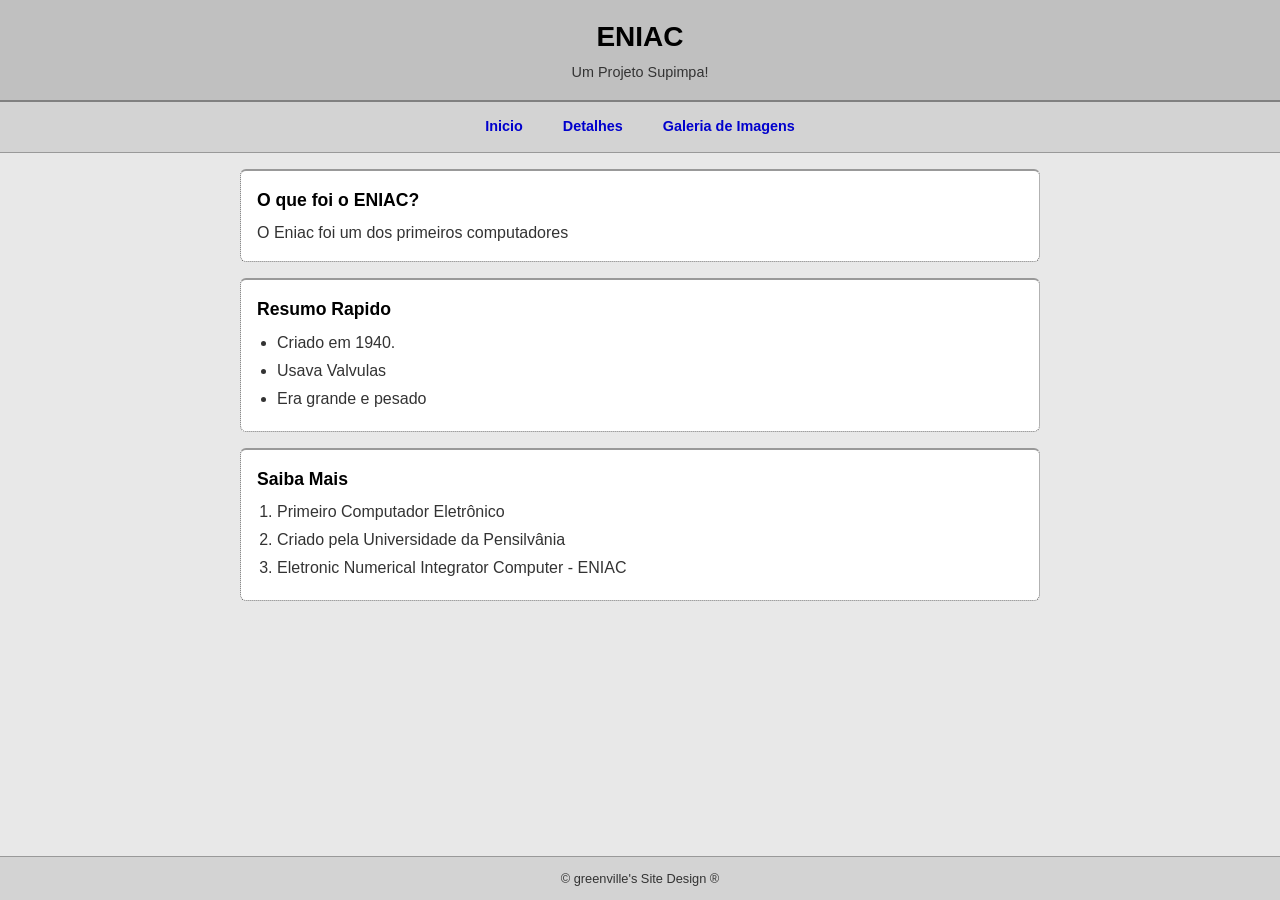
<file: index.html>
<!DOCTYPE html>
<html lang="pt-BR">
<head>
    <meta charset="UTF-8">
    <meta name="viewport" content="width=device-width, initial-scale=1.0">
    <title>Eniac - Pagina Inicial</title>
    <link rel="stylesheet" href="style.css">
</head>
<body>
    <header>
        <h1>ENIAC</h1>
        <p>Um Projeto Supimpa!</p>
    </header>
    <nav>
        <a href="index.html">Inicio</a>
        <a href="detalhes.html">Detalhes</a>
        <a href="galeria.html">Galeria de Imagens</a>
    </nav>
    <main>
        <section class="bloco">
            <h2>O que foi o ENIAC?</h2>
            <p>O Eniac foi um dos primeiros computadores</p>
        </section>
        <section class="bloco">
            <h2>Resumo Rapido</h2>
            <ul><!--Unordered List - Lista sem ordenamento-->
                <li>Criado em 1940.</li><!--List Item - Item de lista-->
                <li>Usava Valvulas</li>
                <li>Era grande e pesado</li>
            </ul>
        </section>
        <section class="bloco">
            <h2>Saiba Mais</h2>
            <ol><!--Ordered List - Lista Ordenada -->
                <li>Primeiro Computador Eletrônico</li>
                <li>Criado pela Universidade da Pensilvânia</li>
                <li>Eletronic Numerical Integrator Computer - ENIAC</li>
            </ol>
        </section>
    </main>
    <footer><p>&copy; greenville's Site Design &reg;</p></footer>
</body>
</html>
</file>
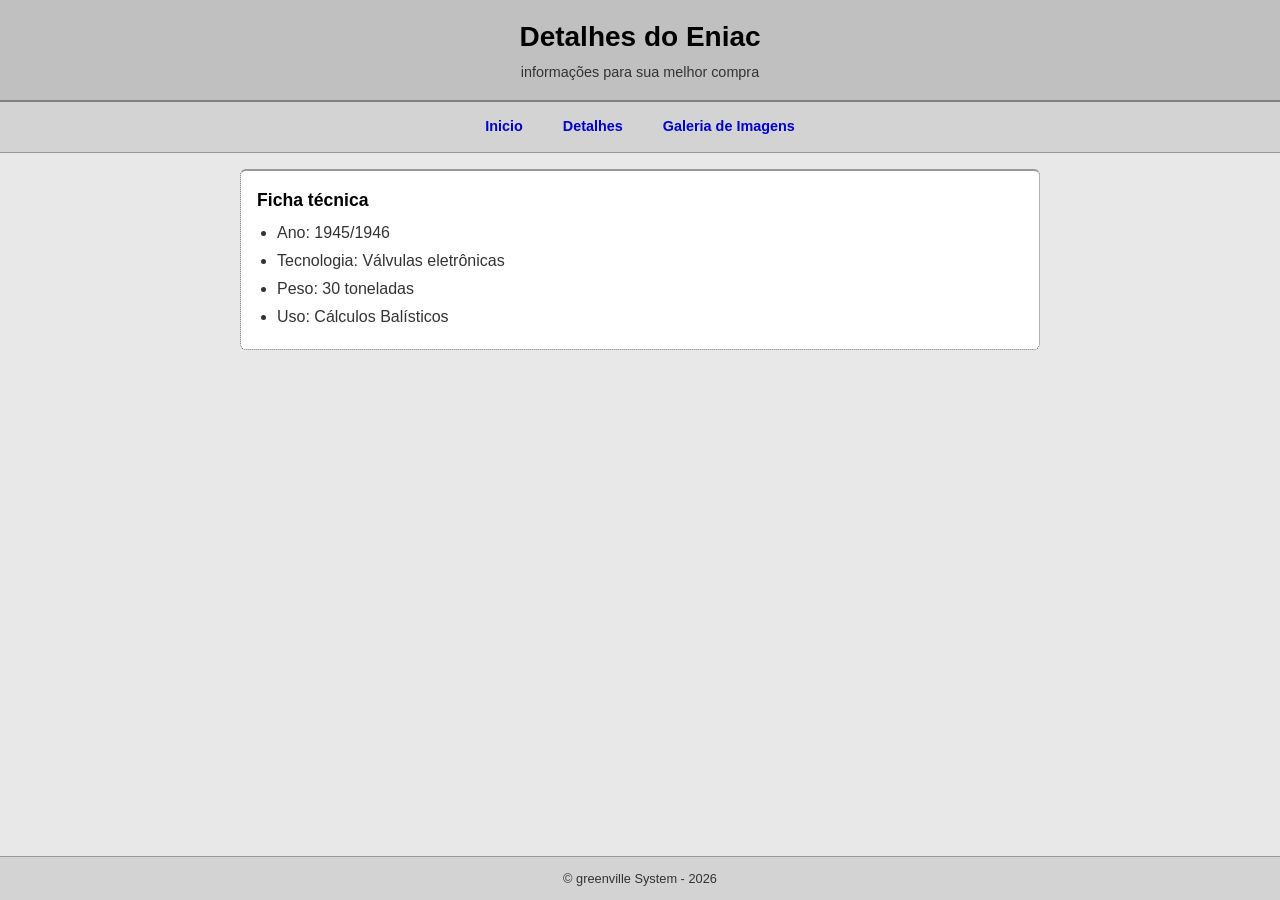
<file: detalhes.html>
<!DOCTYPE html>
<html lang="pt-BR">

<head>
    <meta charset="UTF-8">
    <meta name="viewport" content="width=device-width, initial-scale=1.0">
    <title>Eniac - Detalhes</title>
    <link rel="stylesheet" href="style.css">
</head>

<body>
    <header>
        <h1>Detalhes do Eniac</h1>
        <p>informações para sua melhor compra</p>
    </header>
    <nav>
        <a href="index.html">Inicio</a>
        <a href="detalhes.html">Detalhes</a>
        <a href="galeria.html">Galeria de Imagens</a>
    </nav>
    <main>
        <section class="bloco">
            <h2>Ficha técnica</h2>
            <ul>
                <li>Ano: 1945/1946</li>
                <li>Tecnologia: Válvulas eletrônicas</li>
                <li>Peso: 30 toneladas</li>
                <li>Uso: Cálculos Balísticos</li>
            </ul>
        </section>
    </main>
    <footer>
        <p>&copy; greenville System - 2026</p>
    </footer>
</body>

</html>
</file>
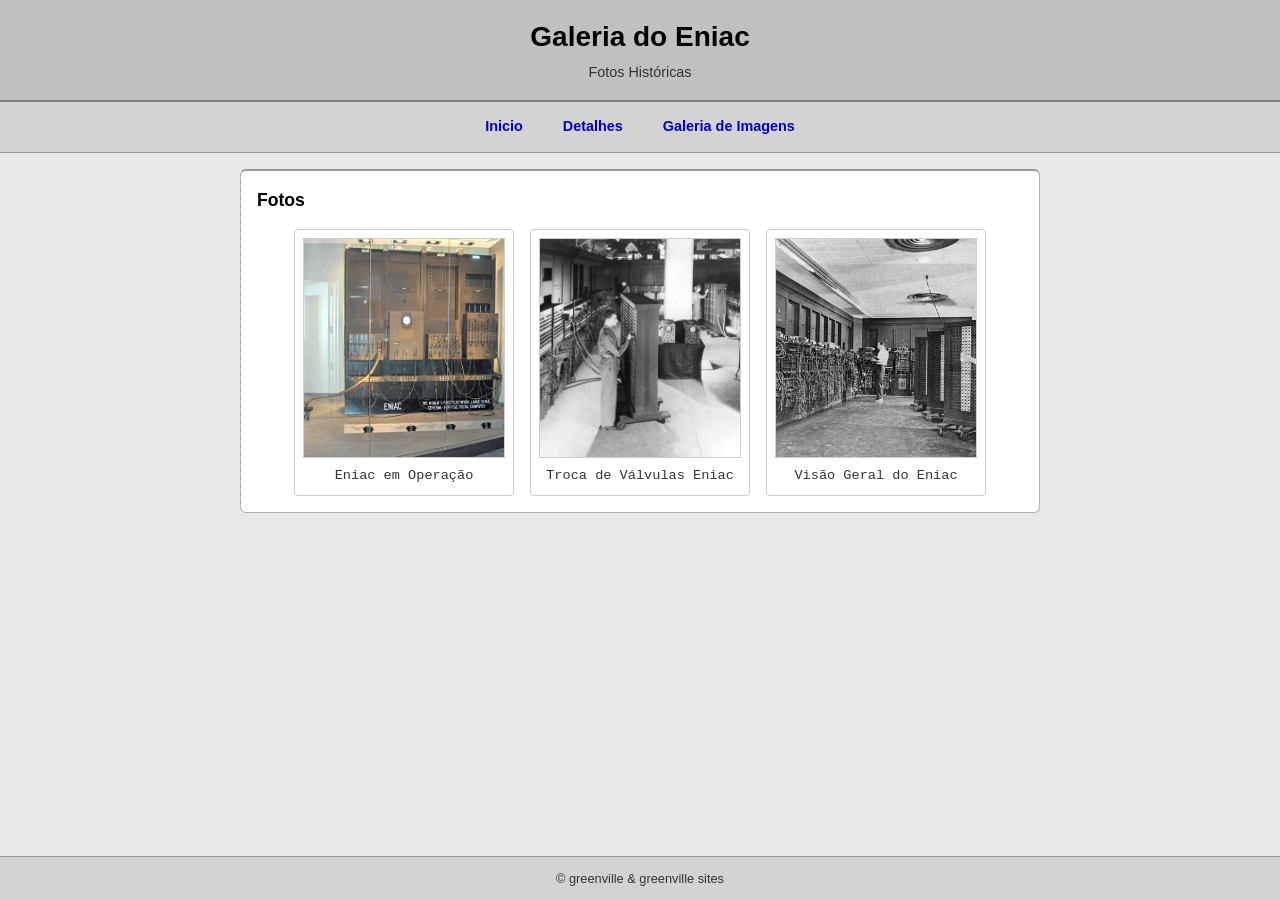
<file: galeria.html>
<!DOCTYPE html>
<html lang="pt-BR">

<head>
    <meta charset="UTF-8">
    <meta name="viewport" content="width=device-width, initial-scale=1.0">
    <title>Eniac - Galeria</title>
    <link rel="stylesheet" href="style.css">
</head>

<body>
    <header>
        <h1>Galeria do Eniac</h1>
        <p>Fotos Históricas</p>
    </header>
    <nav>
        <a href="index.html">Inicio</a>
        <a href="detalhes.html">Detalhes</a>
        <a href="galeria.html">Galeria de Imagens</a>
    </nav>
    <main>
        <section class="bloco">
            <h2>Fotos</h2>
            <div id="galeria">
                <div class="foto">
                    <img src="ENIAC_1.jpg" alt="Eniac em Operação">
                    <div class="legenda">Eniac em Operação</div>
                </div>
                <div class="foto">
                    <img src="eniac2.jpg" alt="Manutenção do Eniac">
                    <div class="legenda">Troca de Válvulas Eniac</div>
                </div>
                <div class="foto">
                    <img src="eniac3.jpg" alt="Eniac em Operação">
                    <div class="legenda">Visão Geral do Eniac</div>
                </div>
            </div>
        </section>
    </main>
    <footer>
        &copy; greenville & greenville sites
    </footer>
</body>

</html>
</file>
<file: style.css>
* {
    box-sizing: border-box;
}

body {
    margin: 0;
    min-height: 100vh;
    display: flex;
    flex-direction: column;
    font-family: Arial, Helvetica, sans-serif;
    background: #e8e8e8;
    color: #222;
    line-height: 1.5;
}

header {
    text-align: center;
    padding: 1rem;
    background: #c0c0c0;
    color: #000;
    border-bottom: 2px solid #808080;
}

header h1 {
    margin: 0 0 0.25rem;
    font-size: 1.75rem;
    font-weight: bold;
    color: #000;
}

header p {
    margin: 0;
    font-size: 0.9rem;
    color: #333;
}

nav {
    display: flex;
    flex-wrap: wrap;
    justify-content: center;
    gap: 0.5rem 1rem;
    padding: 0.5rem 1rem;
    background: #d3d3d3;
    border-bottom: 1px solid #999;
}

nav a {
    color: #0000cd;
    text-decoration: none;
    padding: 0.4rem 0.75rem;
    font-size: 0.9rem;
    font-weight: bold;
    transition: background 0.2s ease, color 0.2s ease;
}

nav a:hover {
    color: #000080;
    background: #fff;
}

nav a:focus-visible {
    outline: 1px dotted #333;
    outline-offset: 2px;
}

main {
    flex: 1;
    width: 100%;
    max-width: 52rem;
    margin: 0 auto;
    padding: 1rem 1rem 2rem;
}

.bloco {
    background: #fff;
    color: #222;
    border: 1px dotted #666;
    border-top: 2px solid #999;
    border-radius: 6px;
    padding: 1rem;
    margin-bottom: 1rem;
}

.bloco h2 {
    margin: 0 0 0.5rem;
    font-size: 1.1rem;
    font-weight: bold;
    color: #000;
}

.bloco p {
    margin: 0;
    color: #333;
}

.bloco ul,
.bloco ol {
    margin: 0;
    padding-left: 1.25rem;
    color: #333;
}

.bloco li {
    margin-bottom: 0.25rem;
}

#galeria {
    display: flex;
    flex-wrap: wrap;
    justify-content: center;
    gap: 1rem;
    padding-top: 0.5rem;
}

.foto {
    background: #fff;
    padding: 0.5rem;
    border: 1px solid #ccc;
    border-radius: 4px;
    width: 220px;
    max-width: 100%;
    text-align: center;
    transition: transform 0.25s ease, box-shadow 0.25s ease, border-color 0.25s ease;
}

.foto:hover {
    transform: scale(1.04) rotate(-1deg);
    border-color: #666;
    box-shadow: 0 4px 10px #888;
}

.foto img {
    width: 100%;
    height: 220px;
    object-fit: cover;
    display: block;
    border: 1px solid #ccc;
}

.legenda {
    margin-top: 0.5rem;
    font-family: "Courier New", Courier, monospace;
    font-size: 0.85rem;
    color: #333;
}

footer {
    margin-top: auto;
    text-align: center;
    padding: 0.75rem 1rem;
    font-size: 0.8rem;
    color: #333;
    background: #d3d3d3;
    border-top: 1px solid #999;
}

footer p {
    margin: 0;
}
</file>
